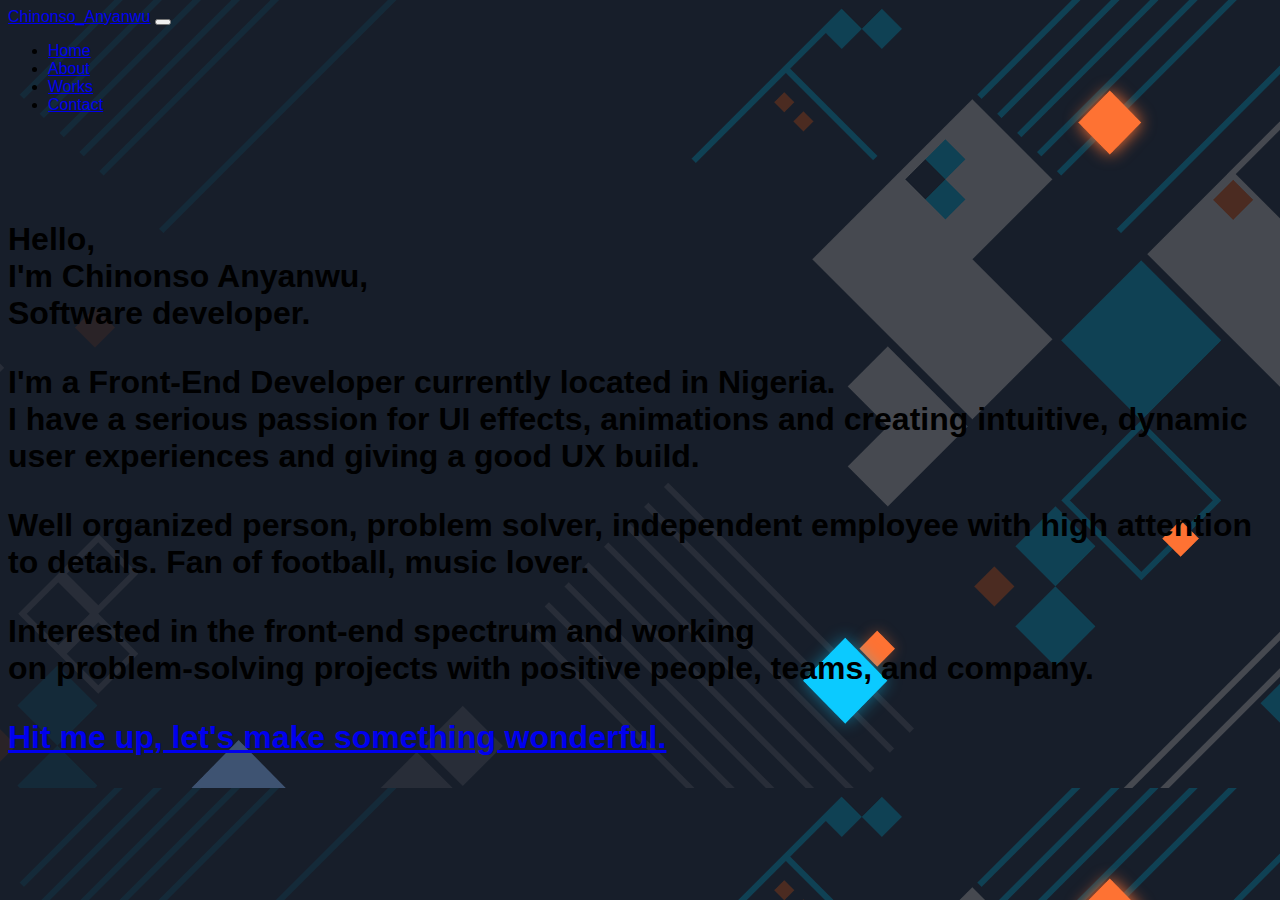
<file: about.html>
<!DOCTYPE html>
<html lang="en">
  <head>
    <meta charset="UTF-8" />
    <meta http-equiv="X-UA-Compatible" content="IE=edge" />
    <meta name="viewport" content="width=device-width, initial-scale=1.0" />
    <title>about</title>
    <link rel="stylesheet" type="text/css" href="style.css" />
    <link
      href="https://cdn.jsdelivr.net/npm/bootstrap@5.0.2/dist/css/bootstrap.min.css"
      rel="stylesheet"
      integrity="sha384-EVSTQN3/azprG1Anm3QDgpJLIm9Nao0Yz1ztcQTwFspd3yD65VohhpuuCOmLASjC"
      crossorigin="anonymous"
    />
    <link
      rel="stylesheet"
      href="https://cdn.jsdelivr.net/npm/bootstrap-icons@1.9.1/font/bootstrap-icons.css"
    />
  </head>
  <body>
    <nav class="navbar navbar-expand-lg navbar navbar-dark bg-dark">
      <div class="container-fluid">
        <a class="navbar-brand fw-bold" href="#">Chinonso_Anyanwu</a>
        <!--toogle button for mobile nav-->
        <button
          class="navbar-toggler"
          type="button"
          data-bs-toggle="collapse"
          data-bs-target="#navbarNav"
          aria-controls="navbarNav"
          aria-expanded="false"
          aria-label="toggle navigation"
        >
          <span class="navbar-toggler-icon"></span>
        </button>
        <div class="collapse navbar-collapse" id="navbarNav">
          <ul class="navbar-nav">
            <li class="nav-item">
              <a class="nav-link active" aria-current="page" href="index.html"
                >Home</a
              >
            </li>
            <li class="nav-item">
              <a class="nav-link" href="about.html">About</a>
            </li>

            <li class="nav-item">
              <a class="nav-link" href="work.html">Works</a>
            </li>
            <li class="nav-item">
              <a class="nav-link" href="contact.html">Contact</a>
            </li>
          </ul>
        </div>
      </div>
    </nav>
    <section id="about">
      <div class="container-lg">
        <div class="row justify-content-center align-items-center">
          <h1>
            <div class="display-6 fw-bold text-info">
              Hello,<br />
              I'm Chinonso Anyanwu,<br />Software developer.
            </div>
            <div class="lead my-4 text-white fw-bold">
              <p>
                I'm a Front-End Developer currently located in Nigeria.<br />
                I have a serious passion for UI effects, animations and creating
                intuitive, dynamic user experiences and giving a good UX build.
              </p>
              <p>
                Well organized person, problem solver, independent employee with
                high attention to details. Fan of football, music lover.
              </p>
              <p>
                Interested in the front-end spectrum and working <br />on
                problem-solving projects with positive people, teams, and
                company.
              </p>
              <p>
                <a
                  class="btn btn-outline-success fw-bold"
                  href="contact.html"
                  role="button"
                  >Hit me up, let's make something wonderful.
                </a>
              </p>
            </div>
          </h1>
        </div>
      </div>
    </section>

    <script
      src="https://cdn.jsdelivr.net/npm/bootstrap@5.0.2/dist/js/bootstrap.bundle.min.js"
      integrity="sha384-MrcW6ZMFYlzcLA8Nl+NtUVF0sA7MsXsP1UyJoMp4YLEuNSfAP+JcXn/tWtIaxVXM"
      crossorigin="anonymous"
    ></script>
  </body>
</html>
</file>
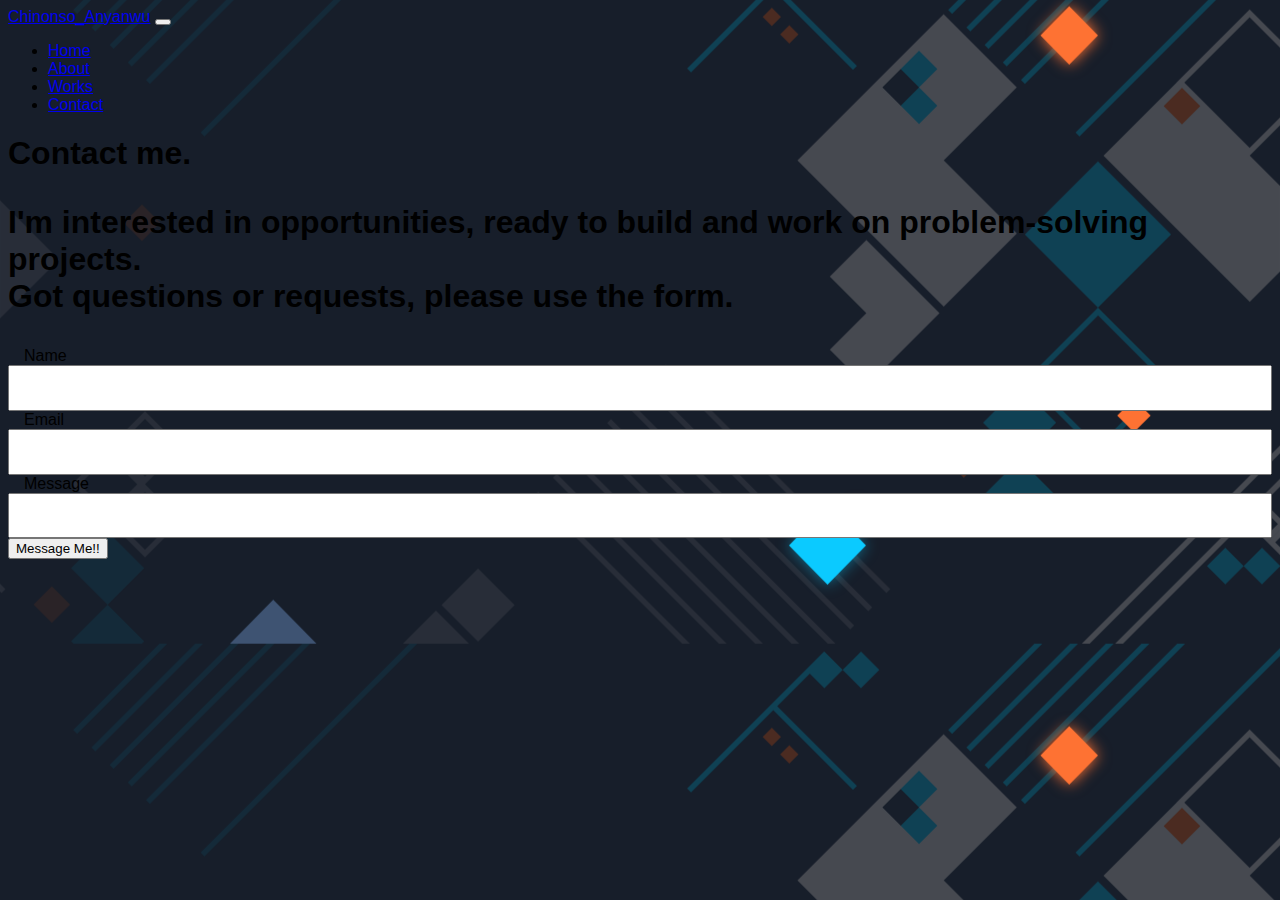
<file: contact.html>
<!DOCTYPE html>
<html lang="en">
  <head>
    <meta charset="UTF-8" />
    <meta http-equiv="X-UA-Compatible" content="IE=edge" />
    <meta name="viewport" content="width=device-width, initial-scale=1.0" />
    <title>contact</title>
    <link rel="stylesheet" type="text/css" href="style.css" />
    <link
      href="https://cdn.jsdelivr.net/npm/bootstrap@5.0.2/dist/css/bootstrap.min.css"
      rel="stylesheet"
      integrity="sha384-EVSTQN3/azprG1Anm3QDgpJLIm9Nao0Yz1ztcQTwFspd3yD65VohhpuuCOmLASjC"
      crossorigin="anonymous"
    />
    <link
      rel="stylesheet"
      href="https://cdn.jsdelivr.net/npm/bootstrap-icons@1.9.1/font/bootstrap-icons.css"
    />
  </head>
  <body>
    <nav class="navbar navbar-expand-lg navbar navbar-dark bg-dark">
      <div class="container-fluid">
        <a class="navbar-brand fw-bold" href="#">Chinonso_Anyanwu</a>
        <!--toogle button for mobile nav-->
        <button
          class="navbar-toggler"
          type="button"
          data-bs-toggle="collapse"
          data-bs-target="#navbarNav"
          aria-controls="navbarNav"
          aria-expanded="false"
          aria-label="toggle navigation"
        >
          <span class="navbar-toggler-icon"></span>
        </button>
        <div class="collapse navbar-collapse" id="navbarNav">
          <ul class="navbar-nav">
            <li class="nav-item">
              <a class="nav-link active" aria-current="page" href="index.html"
                >Home</a
              >
            </li>
            <li class="nav-item">
              <a class="nav-link" href="about.html">About</a>
            </li>

            <li class="nav-item">
              <a class="nav-link" href="work.html">Works</a>
            </li>
            <li class="nav-item">
              <a class="nav-link" href="contact.html">Contact</a>
            </li>
          </ul>
        </div>
      </div>
    </nav>
    <section id="contact">
      <div class="container-lg">
        <div class="row justify-content-center align-items-center">
          <h1>
            <div class="display-6 fw-bold text-info">Contact me.</div>
            <div class="lead my-4 text-white fw-bold">
              <p>
                I'm interested in opportunities, ready to build and work on
                problem-solving projects.<br />
                Got questions or requests, please use the form.
              </p>
            </div>
          </h1>
          <form
            action="https://getform.io/f/3447d836-e6ee-4de2-986d-e0d090fd89f3"
            method="POST"
          >
            <div class="mb-3 text-white fw-bold">
              <label for="name">Name</label>
              <input type="text" name="name" />
            </div>
            <div class="mb-3 text-white fw-bold">
              <label for="email">Email</label>
              <input type="email" name="email" />
            </div>
            <div class="mb-3 text-white fw-bold">
              <label for="message" class="form-label">Message</label>
              <input type="text" name="message" />
            </div>
            <!--   <div class="mb-3 text-white fw-bold">
                    <label for="exampleFormControlTextarea1" class="form-label">Message</label>
                    <textarea class="form-control" id="exampleFormControlTextarea1" 
                    placeholder="" rows="3"></textarea>
                  </div>-->
            <button class="btn btn-primary" type="submit">Message Me!!</button>
          </form>
        </div>
      </div>
    </section>
    <footer>
      <!-- <div class="card-footer text-muted fw-bold">
        Github: @github/Nonsomanuel
      </div>-->
    </footer>

    <script
      src="https://cdn.jsdelivr.net/npm/bootstrap@5.0.2/dist/js/bootstrap.bundle.min.js"
      integrity="sha384-MrcW6ZMFYlzcLA8Nl+NtUVF0sA7MsXsP1UyJoMp4YLEuNSfAP+JcXn/tWtIaxVXM"
      crossorigin="anonymous"
    ></script>
  </body>
</html>
</file>
<file: style.css>
body {
  font-family: Verdana, Geneva, Tahoma, sans-serif;
  background: url("./images/BG1.png") center / cover;
}
#Homepage h1 {
  padding-top: 80px;
  text-align: left;
}
#Homepage a {
  margin-left: 130px;
}
#about {
  padding-top: 70px;
}
/* input{
    width: 40%;
    bor
} */
input,label{
  position: relative;
  width: 100%;
  height: 288;
  margin: 0;
  padding: 1em;
  box-sizing: border-box;
}
</file>
